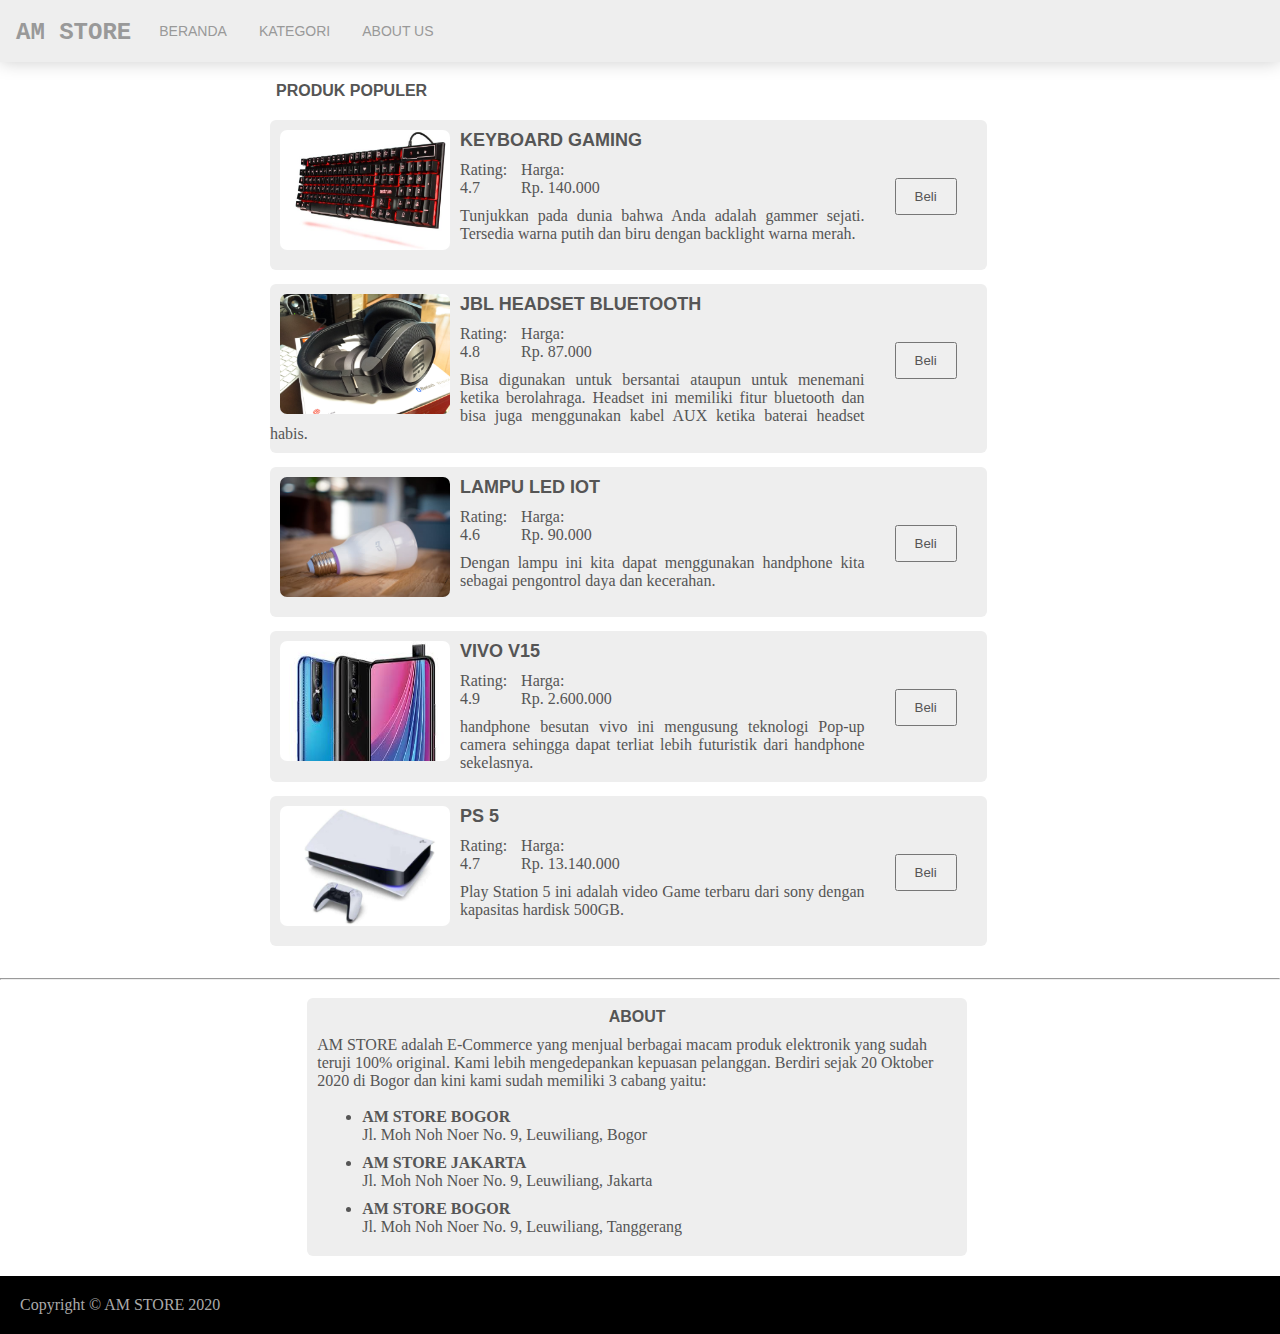
<file: index.html>
<!DOCTYPE html>
<html lang="en">

<head>
    <meta charset="UTF-8">
    <meta name="viewport" content="width=device-width, initial-scale=1.0">
    <title>AM STORE | E-Commerce Produk Elekronik terlengkap</title>
    <link type="text/css" rel="stylesheet" href="style.css">
</head>

<body>
    <section class="head">
        <nav>
            <h2>AM STORE</h2>
            <ul>
                <li><a href="index.html">Beranda</a></li>
                <li><a href="kategori.html">Kategori</a></li>
                <li><a href="about.html">About Us</a></li>
            </ul>
        </nav>
    </section>
    <section>
        <div class="produk-populer">
            <h4>Produk Populer</h4>

            <a href="#">
                <div class="produk">
                    <img src="keyboard.jpg" alt="keyboard gaming" />
                    <p class="judul">Keyboard Gaming</p>
                    <div class="beli">
                        <a href="#"><button>Beli</button></a>
                    </div>
                    <div class="score">
                        <div class="rate">
                            <p class="rating">Rating: </p>
                            <p class="rating-score">4.7</p>
                        </div>
                        <div class="jual">
                            <p class="terjual">Harga:</p>
                            <p class="terjual-score">Rp. 140.000</p>
                        </div>
                    </div>
                    <p class="deskripsi">Tunjukkan pada dunia bahwa Anda adalah gammer sejati. Tersedia warna putih dan
                        biru
                        dengan backlight warna merah.</p>
                </div>
            </a>

            <a href="#">
                <div class="produk">
                    <img src="headset.jpg" alt="headset Bluetooth" />
                    <p class="judul">JBL Headset Bluetooth</p>
                    <div class="beli">
                        <a href="#"><button>Beli</button></a>
                    </div>
                    <div class="score">
                        <div class="rate">
                            <p class="rating">Rating: </p>
                            <p class="rating-score">4.8</p>
                        </div>
                        <div class="jual">
                            <p class="terjual">Harga:</p>
                            <p class="terjual-score">Rp. 87.000</p>
                        </div>
                    </div>
                    <p class="deskripsi">Bisa digunakan untuk bersantai ataupun untuk menemani ketika berolahraga.
                        Headset ini memiliki fitur bluetooth dan bisa juga menggunakan kabel AUX ketika baterai headset
                        habis.</p>
                </div>
            </a>

            <a href="#">
                <div class="produk">
                    <img src="lampu.jpg" alt="lampu LED IoT" />
                    <p class="judul">Lampu LED IoT</p>
                    <div class="beli">
                        <a href="#"><button>Beli</button></a>
                    </div>
                    <div class="score">
                        <div class="rate">
                            <p class="rating">Rating: </p>
                            <p class="rating-score">4.6</p>
                        </div>
                        <div class="jual">
                            <p class="terjual">Harga:</p>
                            <p class="terjual-score">Rp. 90.000</p>
                        </div>
                    </div>
                    <p class="deskripsi">Dengan lampu ini kita dapat menggunakan handphone kita sebagai pengontrol daya
                        dan kecerahan. </p>
                </div>
            </a>

            <a href="#">
                <div class="produk">
                    <img src="hp.jpg" alt="vivo v15" />
                    <p class="judul">Vivo v15</p>
                    <div class="beli">
                        <a href="#"><button>Beli</button></a>
                    </div>
                    <div class="score">
                        <div class="rate">
                            <p class="rating">Rating: </p>
                            <p class="rating-score">4.9</p>
                        </div>
                        <div class="jual">
                            <p class="terjual">Harga:</p>
                            <p class="terjual-score">Rp. 2.600.000</p>
                        </div>
                    </div>
                    <p class="deskripsi">handphone besutan vivo ini mengusung teknologi Pop-up camera sehingga dapat
                        terliat lebih futuristik dari handphone sekelasnya.</p>
                </div>
            </a>

            <a href="#">
                <div class="produk">
                    <img src="ps.jpg" alt="PS5" />
                    <p class="judul">PS 5</p>
                    <div class="beli">
                        <a href="#"><button>Beli</button></a>
                    </div>
                    <div class="score">
                        <div class="rate">
                            <p class="rating">Rating: </p>
                            <p class="rating-score">4.7</p>
                        </div>
                        <div class="jual">
                            <p class="terjual">Harga:</p>
                            <p class="terjual-score">Rp. 13.140.000</p>
                        </div>
                    </div>
                    <p class="deskripsi">Play Station 5 ini adalah video Game terbaru dari sony dengan kapasitas
                        hardisk
                        500GB.</p>
                </div>
            </a>
        </div>
    </section>
    <br />
    <hr />
    <br />
    <section class="konten-2">
        <h4 class="about-text">ABOUT</h4>
        <div class="about">
            <p> AM STORE adalah E-Commerce yang menjual berbagai macam produk elektronik yang sudah teruji 100%
                original. Kami lebih mengedepankan kepuasan pelanggan.
                Berdiri sejak 20 Oktober 2020 di Bogor dan kini kami sudah memiliki 3 cabang yaitu:</p><br />
            <ul>
                <li>
                    <h4>AM STORE BOGOR</h4>
                    <p>Jl. Moh Noh Noer No. 9, Leuwiliang, Bogor</p>
                </li>
                <li>
                    <h4>AM STORE JAKARTA</h4>
                    <p>Jl. Moh Noh Noer No. 9, Leuwiliang, Jakarta</p>
                </li>
                <li>
                    <h4>AM STORE BOGOR</h4>
                    <p>Jl. Moh Noh Noer No. 9, Leuwiliang, Tanggerang</p>
                </li>
            </ul>
        </div>
    </section>
    <footer>
        Copyright &copy; AM STORE 2020
    </footer>
</body>

</html>
</file>
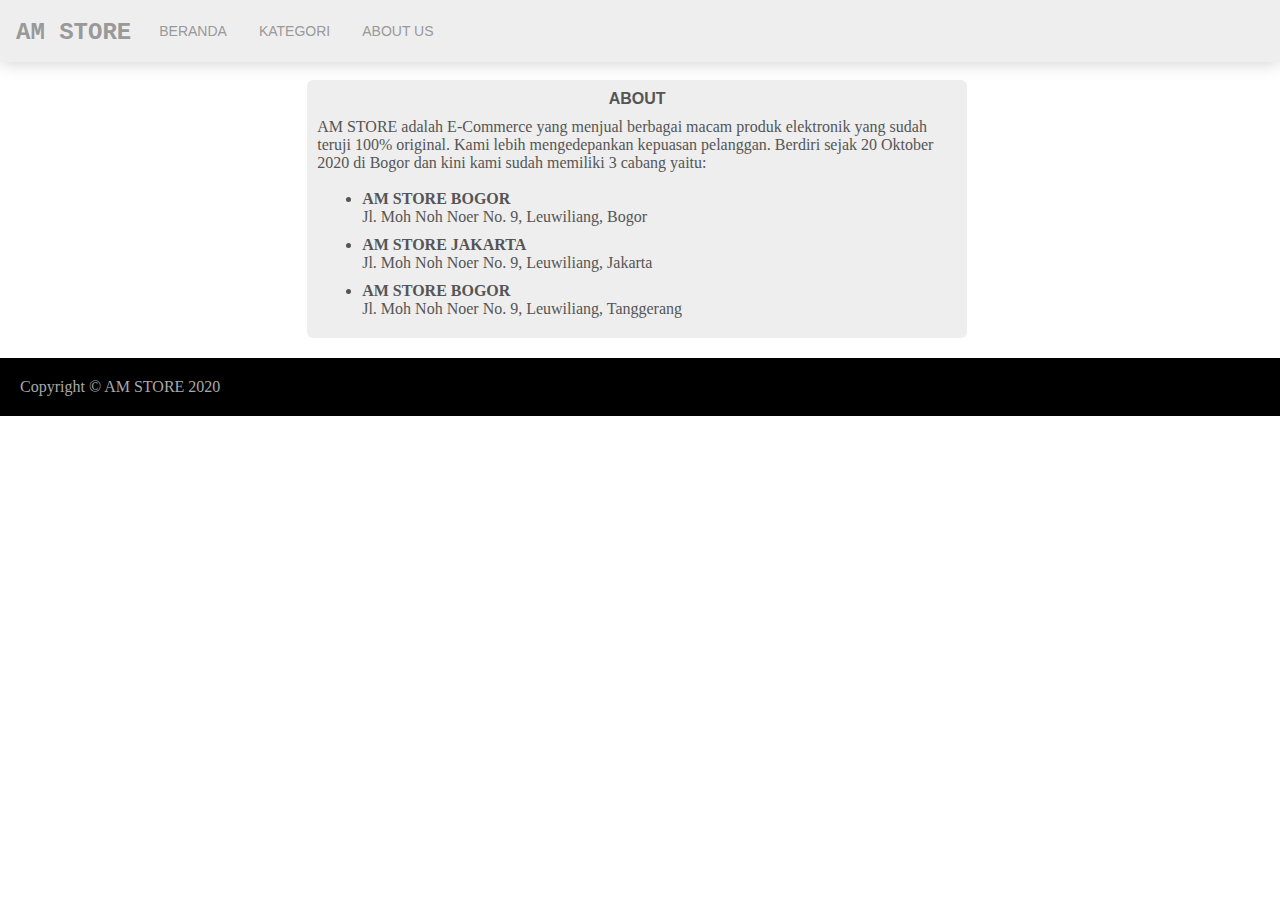
<file: about.html>
<!DOCTYPE html>
<html lang="en">

<head>
    <meta charset="UTF-8">
    <meta name="viewport" content="width=device-width, initial-scale=1.0">
    <title>ABOUT | AM STROE</title>
    <link type="text/css" href="style.css" rel="stylesheet" />
</head>

<body>
    <section class="head">
        <nav>
            <h2>AM STORE</h2>
            <ul>
                <li><a href="index.html">Beranda</a></li>
                <li><a href="kategori.html">Kategori</a></li>
                <li><a href="about.html">About Us</a></li>
            </ul>
        </nav>
    </section>
    <br />
    <section class="konten-2">
        <h4 class="about-text">ABOUT</h4>
        <div class="about">
            <p> AM STORE adalah E-Commerce yang menjual berbagai macam produk elektronik yang sudah teruji 100%
                original. Kami lebih mengedepankan kepuasan pelanggan.
                Berdiri sejak 20 Oktober 2020 di Bogor dan kini kami sudah memiliki 3 cabang yaitu:</p><br />
            <ul>
                <li>
                    <h4>AM STORE BOGOR</h4>
                    <p>Jl. Moh Noh Noer No. 9, Leuwiliang, Bogor</p>
                </li>
                <li>
                    <h4>AM STORE JAKARTA</h4>
                    <p>Jl. Moh Noh Noer No. 9, Leuwiliang, Jakarta</p>
                </li>
                <li>
                    <h4>AM STORE BOGOR</h4>
                    <p>Jl. Moh Noh Noer No. 9, Leuwiliang, Tanggerang</p>
                </li>
            </ul>
        </div>
    </section>
    <footer>
        Copyright &copy; AM STORE 2020
    </footer>
</body>

</html>
</file>
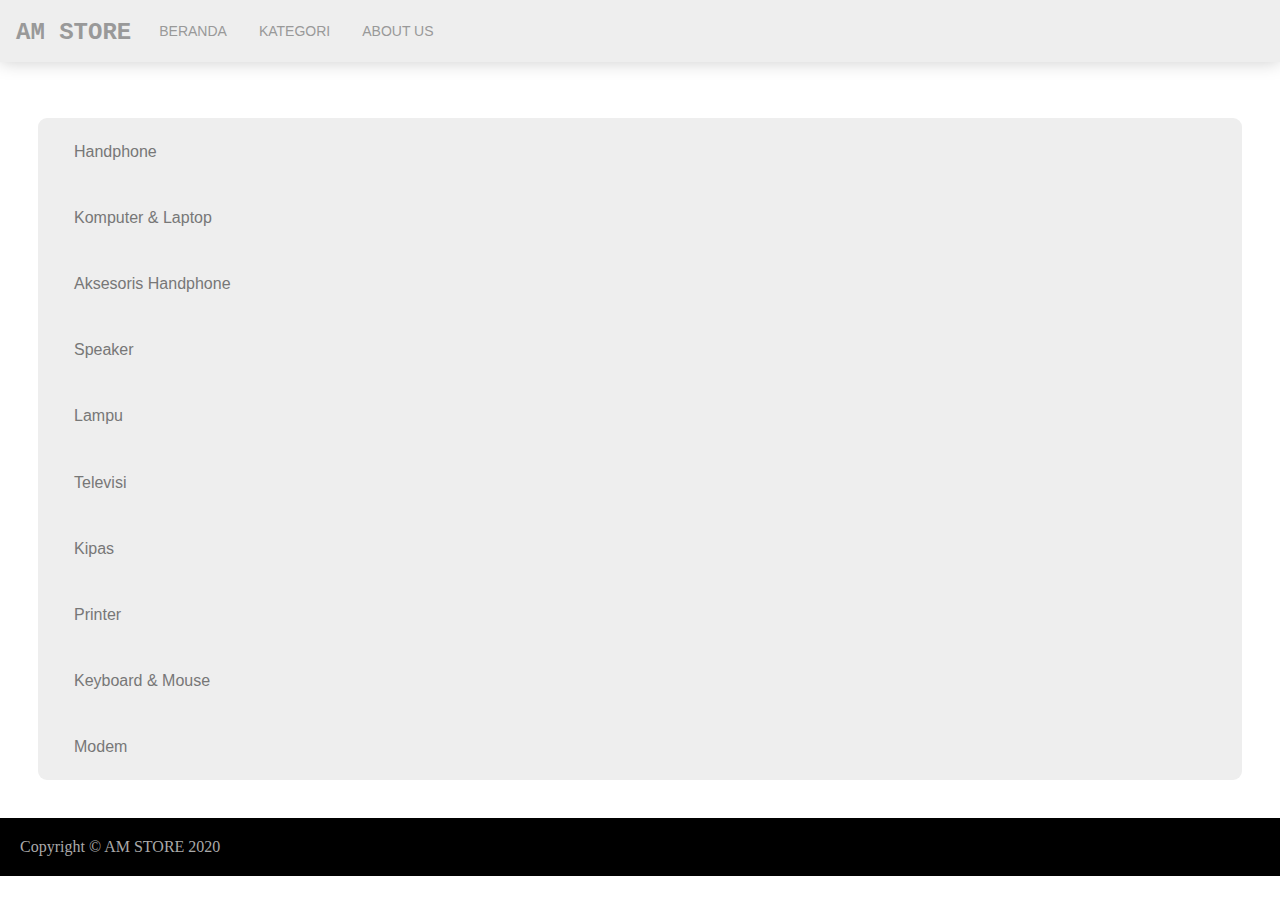
<file: kategori.html>
<!DOCTYPE html>
<html lang="en">

<head>
    <meta charset="UTF-8">
    <meta name="viewport" content="width=device-width, initial-scale=1.0">
    <title>KATEGORI | AM STROE</title>
    <link type="text/css" href="style.css" rel="stylesheet" />
</head>

<body>
    <section class="head">
        <nav>
            <h2>AM STORE</h2>
            <ul>
                <li><a href="index.html">Beranda</a></li>
                <li><a href="kategori.html">Kategori</a></li>
                <li><a href="about.html">About Us</a></li>
            </ul>
        </nav>
    </section>
    <br />

    <section class="kategori">
        <ul>
            <li><a href="#">Handphone</a></li>
            <li><a href="#">Komputer & Laptop</a></li>
            <li><a href="#">Aksesoris Handphone</a></li>
            <li><a href="#">Speaker</a></li>
            <li><a href="#">Lampu</a></li>
            <li><a href="#">Televisi</a></li>
            <li><a href="#">Kipas</a></li>
            <li><a href="#">Printer</a></li>
            <li><a href="#">Keyboard & Mouse</a></li>
            <li><a href="#">Modem</a></li>
        </ul>
    </section>

    <footer>
        Copyright &copy; AM STORE 2020
    </footer>
</body>

</html>
</file>
<file: style.css>
*{
    margin: 0px;
    padding: 0px;
    color: #555;
}
.head nav{
    background-color: #eee;
    padding: 9px 4px;
    box-shadow: 0px 0px 17px 0px #ccc;
}
.head nav h2{
    float: left;
    padding: 10px 12px;
    color: #999;
    font-family: 'Courier New', Courier, monospace;
}
.head nav ul{
    list-style-type: none;
    overflow: hidden;
}
.head nav ul li{
    float: left;
}
.head nav ul li a{
    display: block;
    color: #999;
    text-align: center;
    padding: 14px 16px;
    text-decoration: none;
    font-family: Arial, Helvetica, sans-serif;
    font-size: 14px;
    text-transform: uppercase;
}
.head nav ul li a:hover{
    background-color: #ddd;
}

/*============================================================================*/

.produk-populer{
    margin-left: 20%;
    margin-right: auto;
}
.produk-populer a{
    text-decoration: none;
}
.produk-populer h4{
    text-transform: uppercase;
    margin: 20px;
    font-family: Arial, Helvetica, sans-serif;
}
.produk-populer .produk{
    position: relative;
    background-color: #eee;
    margin: 14px 14px;
    padding-bottom: 10px;
    width: 70%;
    align-content: center;
    border-radius: 6px;
}
.produk-populer .produk img{
    width: 170px;
    height: 120px;
    margin: 10px 10px;
    float: left;
    border-radius: 7px;
}
.produk-populer .produk .judul{
    font-size: 18px;
    text-transform: uppercase;
    font-weight: bold;
    font-family: Arial, Helvetica, sans-serif;
    padding: 10px;
}
.produk-populer .produk .score .rate{
    float: left;
    margin-right: 7px;
}
.produk-populer .produk .score .rate .rating{
    float: left;
    margin-right: 7px;
}
.produk-populer .produk .deskripsi{
    text-align: justify;
    padding-right: 90px;
    margin-top: 10px;
}
.produk-populer .produk .beli{
    float: right;
    padding: 30px;
    margin-top: -13px;
}
.produk-populer .produk .beli button{
    padding: 9px 18px;
}

/* ====================================================================== */

.konten-2 .about ul{      
    margin-left: 45px;
}
.konten-2 .about ul li{
    margin-bottom: 10px;
}
.konten-2 .about-text{
    text-transform: uppercase;
    font-family: Arial, Helvetica, sans-serif;
    padding-bottom: 10px;
    text-align: center;
}
.konten-2{
    position: relative;
    background-color: #eee;
    width: 50%;
    align-content: center;
    border-radius: 6px;
    margin-left: 24%;
    margin-right: auto;
    padding: 10px;
}

footer{
    background-color: black;
    padding: 20px;
    color: #aaa;
    margin-top: 20px;
}

.kategori{
    margin: 3%;
    background-color: #eee;
    border-radius: 9px;
}
.kategori ul li{
    list-style-type: none;
    padding: 2%;
}
.kategori ul li a{
    text-decoration: none;
    padding: 1%;
    color: #777;
    font-family: Arial, Helvetica, sans-serif;
}
.kategori ul li a:hover{
    background-color: #fff;
}
</file>
